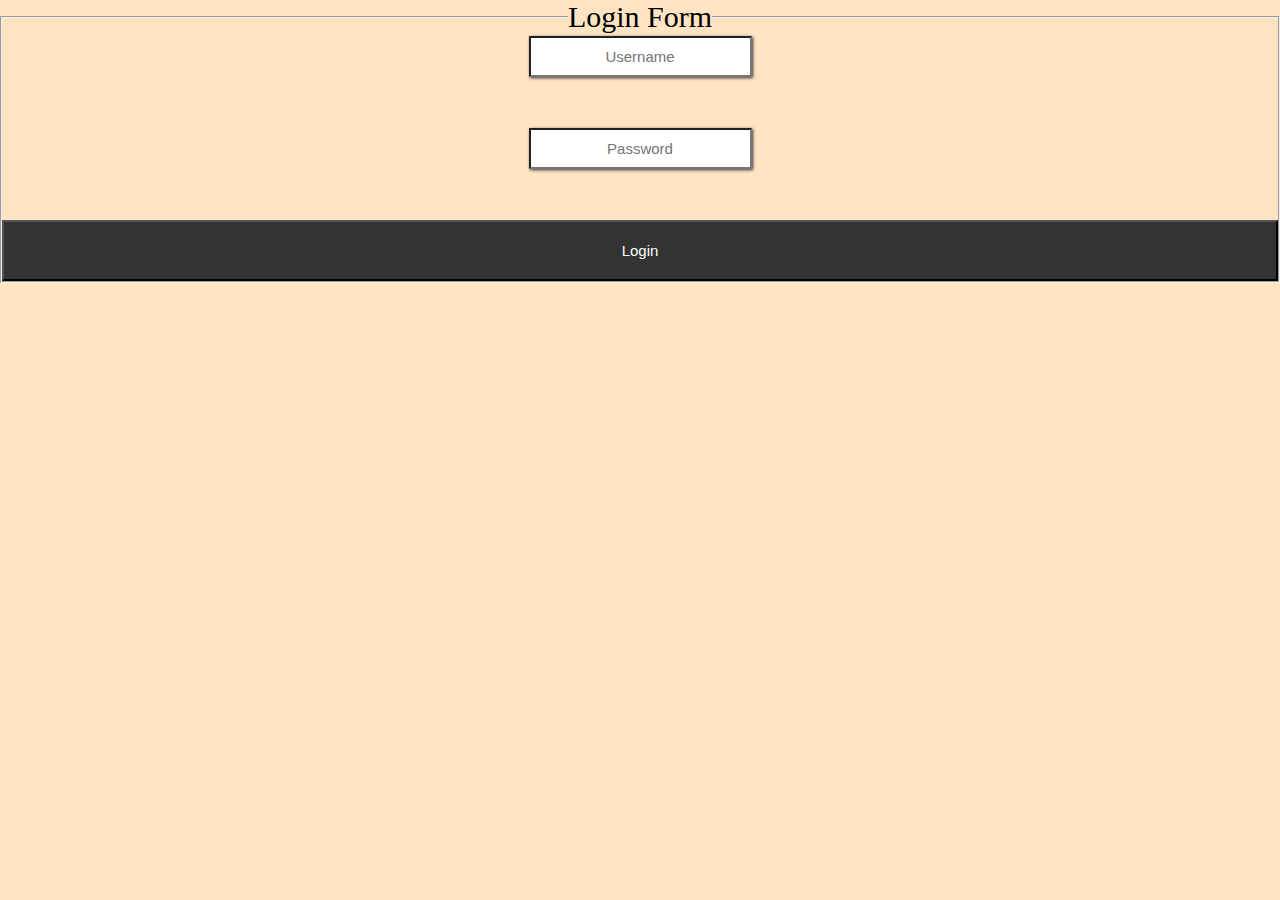
<file: index.html>
<!DOCTYPE html>
<html lang="en">
<head>
    <meta charset="UTF-8">
    <meta http-equiv="X-UA-Compatible" content="IE=edge">
    <meta name="viewport" content="width=device-width, initial-scale=1.0">
    <title>Project Java</title>
    <link rel="stylesheet" href="css.css">
</head>
<body>
    <form onsubmit="return login()" id="loginForm">
        <fieldset>
            <legend>Login Form</legend>
            <p id="wrong">Invalid User/Password</p>
            <input type="text" oninput="clearwrong()" id="Username" placeholder="Username" class="input">
            <br><br><br>
            <input type="password" oninput="clearwrong()" id="password" placeholder="password" class="input">
            <br><br><br>
            <input type="submit" value="Login" class="button">
        </fieldset>
    </form>
    <script src="js.js"></script>
</body>
</html>
</file>
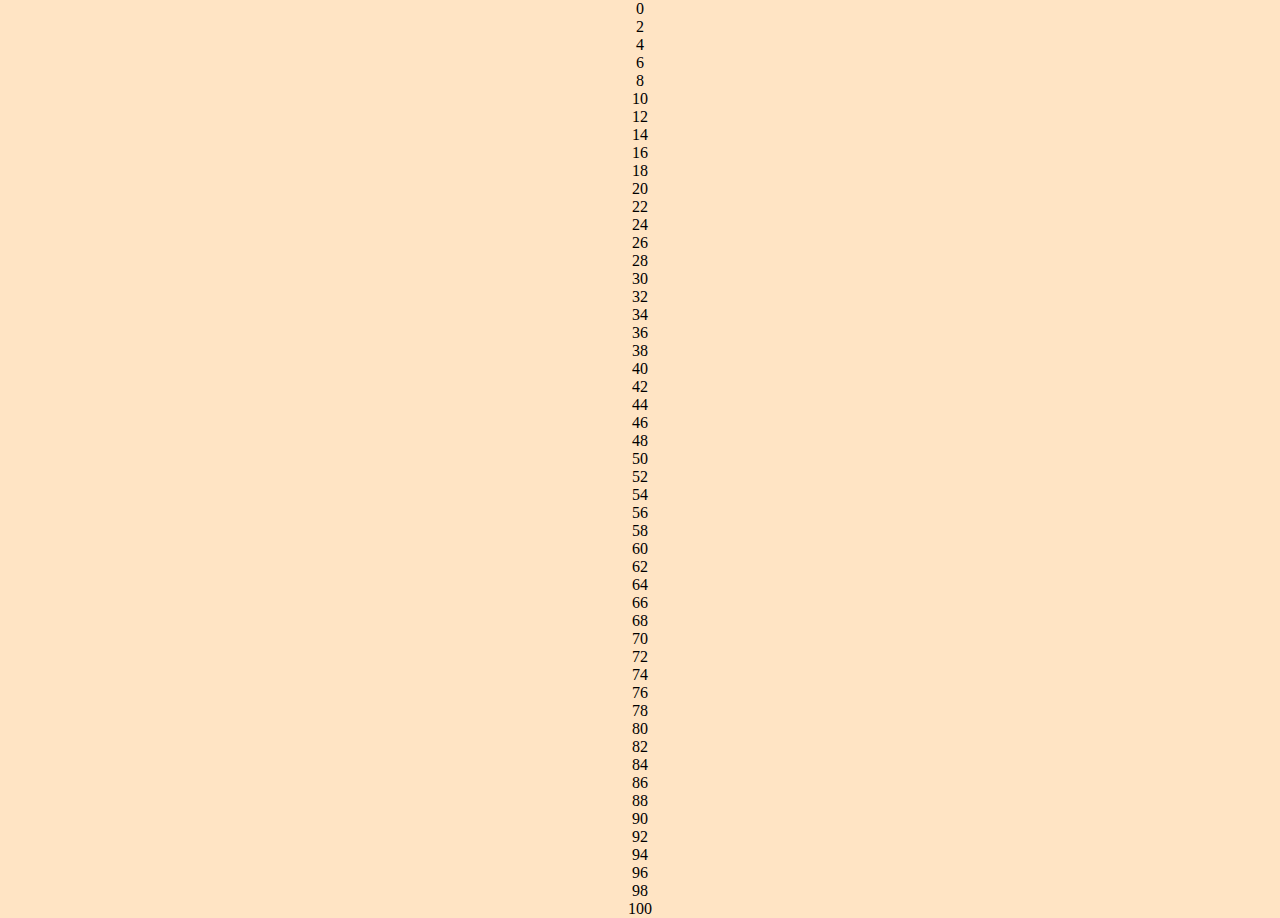
<file: even.html>
<!DOCTYPE html>
<html lang="en">
<head>
    <meta charset="UTF-8">
    <meta http-equiv="X-UA-Compatible" content="IE=edge">
    <meta name="viewport" content="width=device-width, initial-scale=1.0">
    <link rel="stylesheet" href="css3.css">
    <title>even</title>
</head>
<body>
    <script src="js3.js"></script>
</body>
</html>
</file>
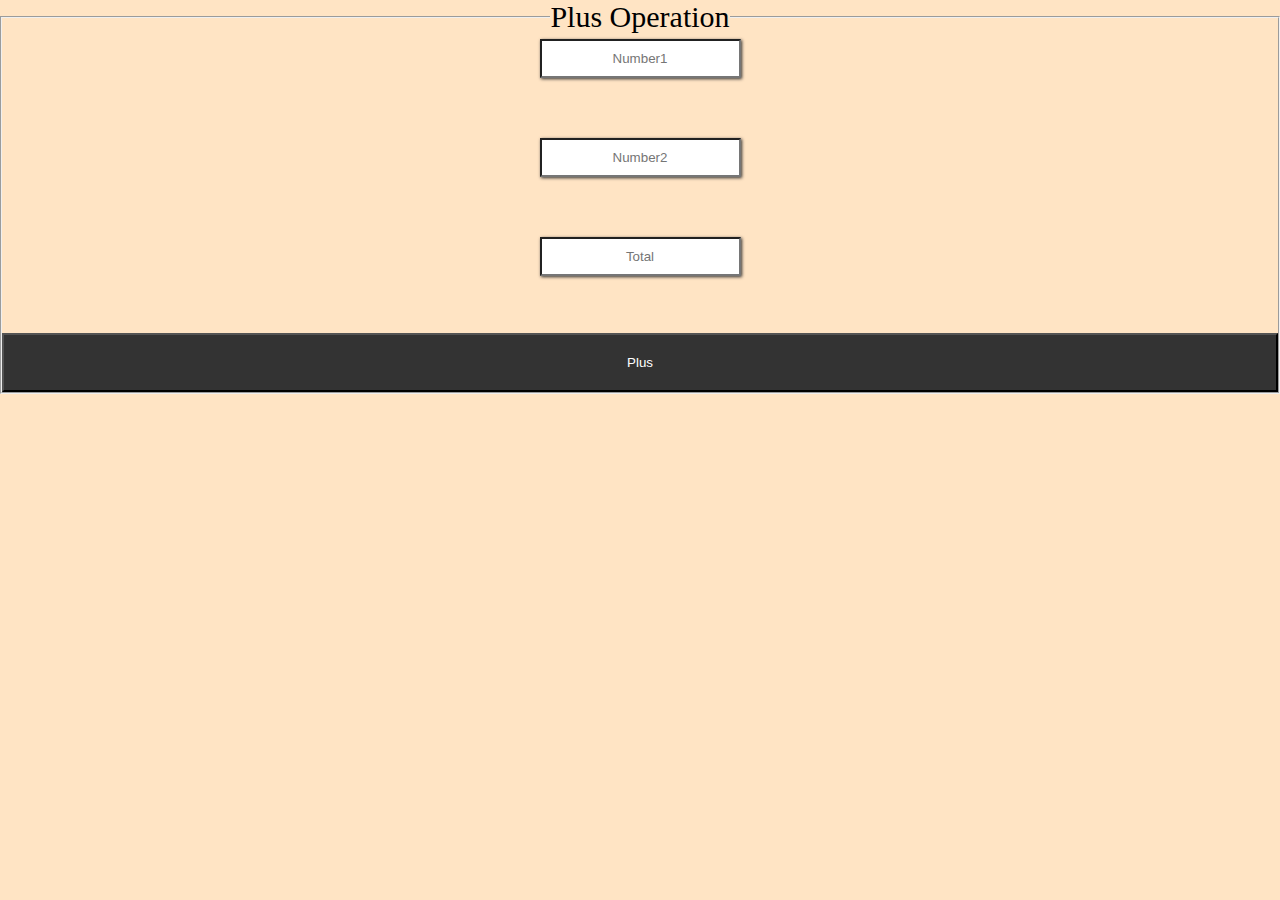
<file: odd+even.html>
<!DOCTYPE html>
<html lang="en">
<head>
    <meta charset="UTF-8">
    <meta http-equiv="X-UA-Compatible" content="IE=edge">
    <meta name="viewport" content="width=device-width, initial-scale=1.0">
    <link rel="stylesheet" href="plus.css">
    <title>odd+even</title>
</head>
<body>
    <form id="plusForm">
        <fieldset>
            <legend>plus operation</legend>
            <input type="text" id="number" placeholder="Number1" class="input">
            <br><br><br>
            <input type="text" id="secnumber" placeholder="number2" class="input">
            <br><br><br>
            <input type="text" placeholder="total" id="total" class="input" readonly>
            <br><br><br>
            <input type="submit" value="plus" class="button">
        </fieldset>
    </form>
    <script src="plus.js"></script>
</body>
</html>
</file>
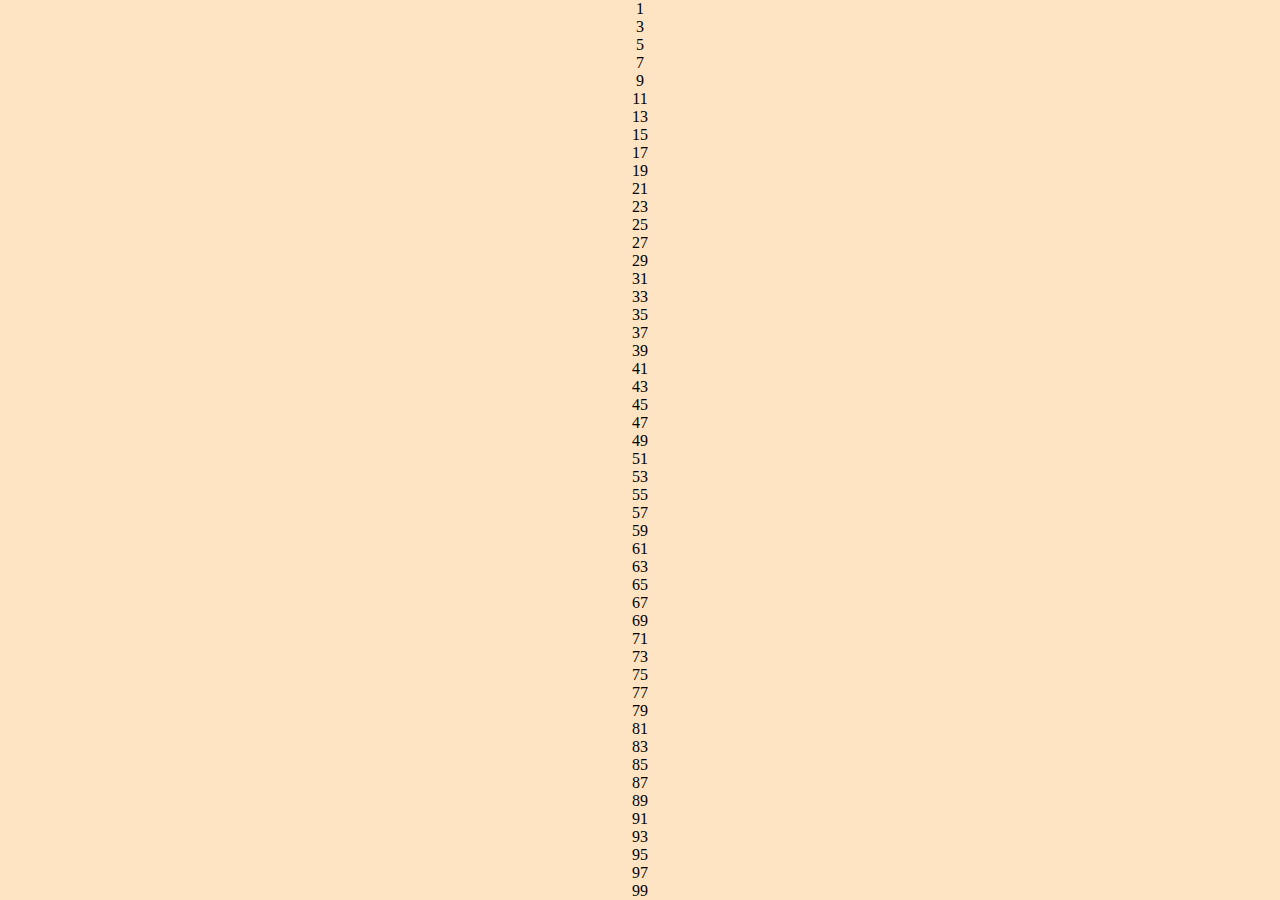
<file: odd.html>
<!DOCTYPE html>
<html lang="en">
<head>
    <meta charset="UTF-8">
    <meta http-equiv="X-UA-Compatible" content="IE=edge">
    <meta name="viewport" content="width=device-width, initial-scale=1.0">
    <link rel="stylesheet" href="css2.css">
    <title>odd numbers</title>
</head>
<body>
    <script src="js2.js"></script>
</body>
</html>
</file>
<file: css.css>
*{
    padding: 0;
    margin: 0;
    text-transform: capitalize;
    font-size: 15px;
}
body{
    background-color: bisque;

}
legend{
    display: block;
    margin: 2px auto;
    font-size: 30px !important;
    
}
.input{
    display: block;
    padding: 10px;
    text-align: center;
    margin: auto auto;
    box-shadow: 1px 1px 3px #333333;
    cursor: pointer;
    transition: 0.5s;
}
.input:hover{
    transform: scale(1.6);
}
.button{
    width: 100%;
    padding: 20px;
    background-color: #333;
    color: white;
    transition: 0.7s;
    cursor: pointer;
}
.button:hover{
    background-color: black;
}
p{
    display: none;
    padding: 10px;
    margin: 5px;
    background-color: rgb(255, 41, 41);
    width: 100%;
    text-align: center;
    font-size: 18px;
}
</file>
<file: css3.css>
*{
    padding: 0;
    margin: 0;
    text-transform: capitalize;
}
body{
    display: block;
    background-color: bisque;
    text-align: center;
    margin: 0px auto;
}
</file>
<file: plus.css>
*{
    padding: 0;
    margin: 0;
    text-transform: capitalize;
}
body{
    background-color: bisque;
}
legend{
    font-size: 30px !important;
    display: block;
    margin: 2px auto;
}
.input{
    display: block;
    padding: 10px;
    margin-top: 10px;
    text-align: center;
    margin: auto auto;
    box-shadow: 1px 1px 3px #333333;
    cursor: pointer;
    margin: 3px auto;
    transition: 0.5s;
}
.button{
    width: 100%;
    padding: 20px;
    background-color: #333;
    color: white;
    transition: 0.7s;
    cursor: pointer;
}
.input:hover{
    transform: scale(1.6);
}
.button:hover{
    background-color: black;
}
</file>
<file: css2.css>
*{
    padding: 0;
    margin: 0;
    text-transform: capitalize;
}
body{
    display: block;
    background-color: bisque;
    text-align: center;
    margin: 0px auto;
}
</file>
